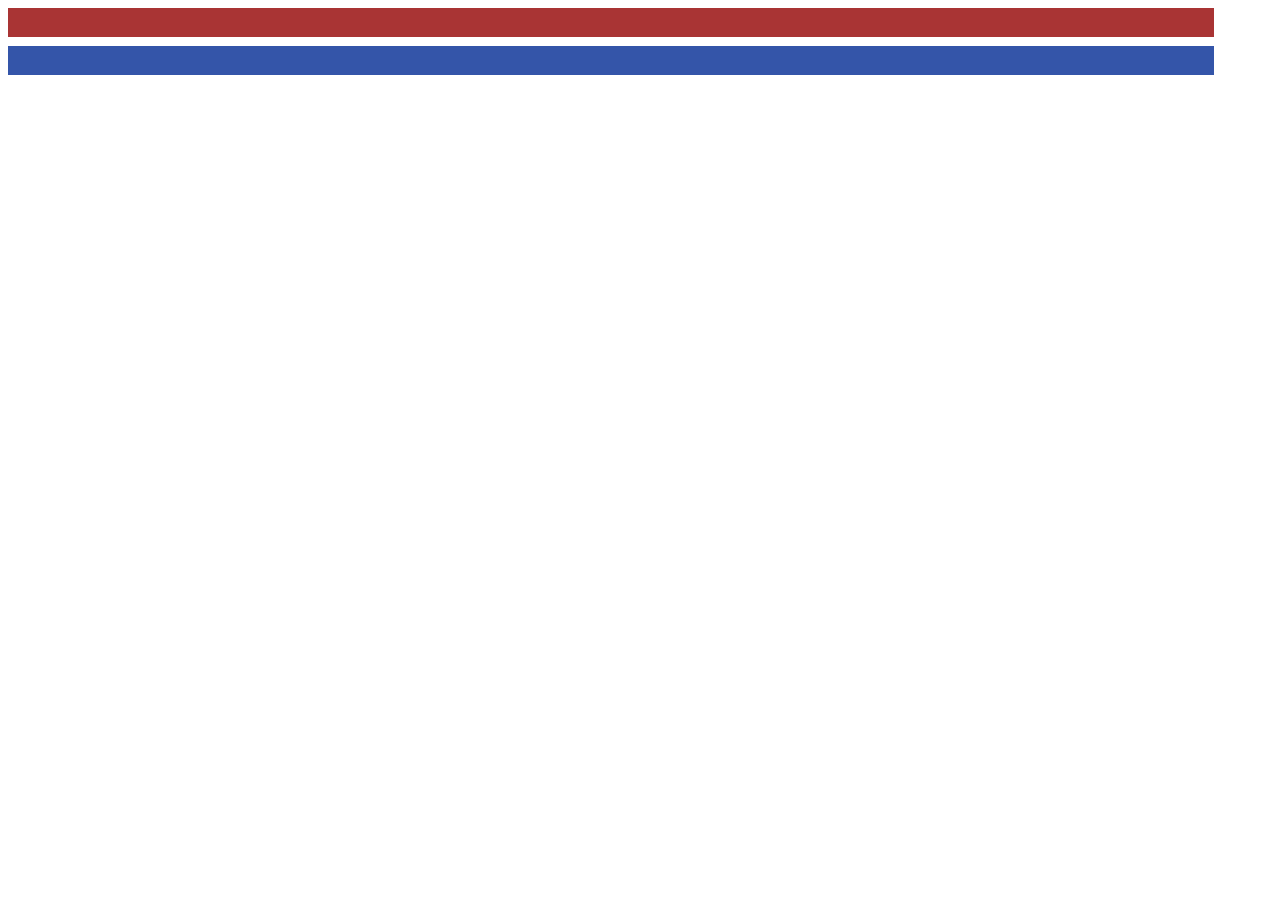
<file: index.html>
<!DOCTYPE html>
<html lang="en">
  <head>
    <meta charset="UTF-8" />
    <meta name="viewport" content="width=device-width, initial-scale=1.0" />
    <title>Document</title>
    <link rel="stylesheet" href="style.css" />
  </head>
  <body>
    <div class="one"></div>
    <div class="two"></div>
    <script src="js/jquery.js"></script>
    <script>
      $("div.one").hide(5000);
      $("div.two").hide(5000);
    </script>
  </body>
</html>
</file>
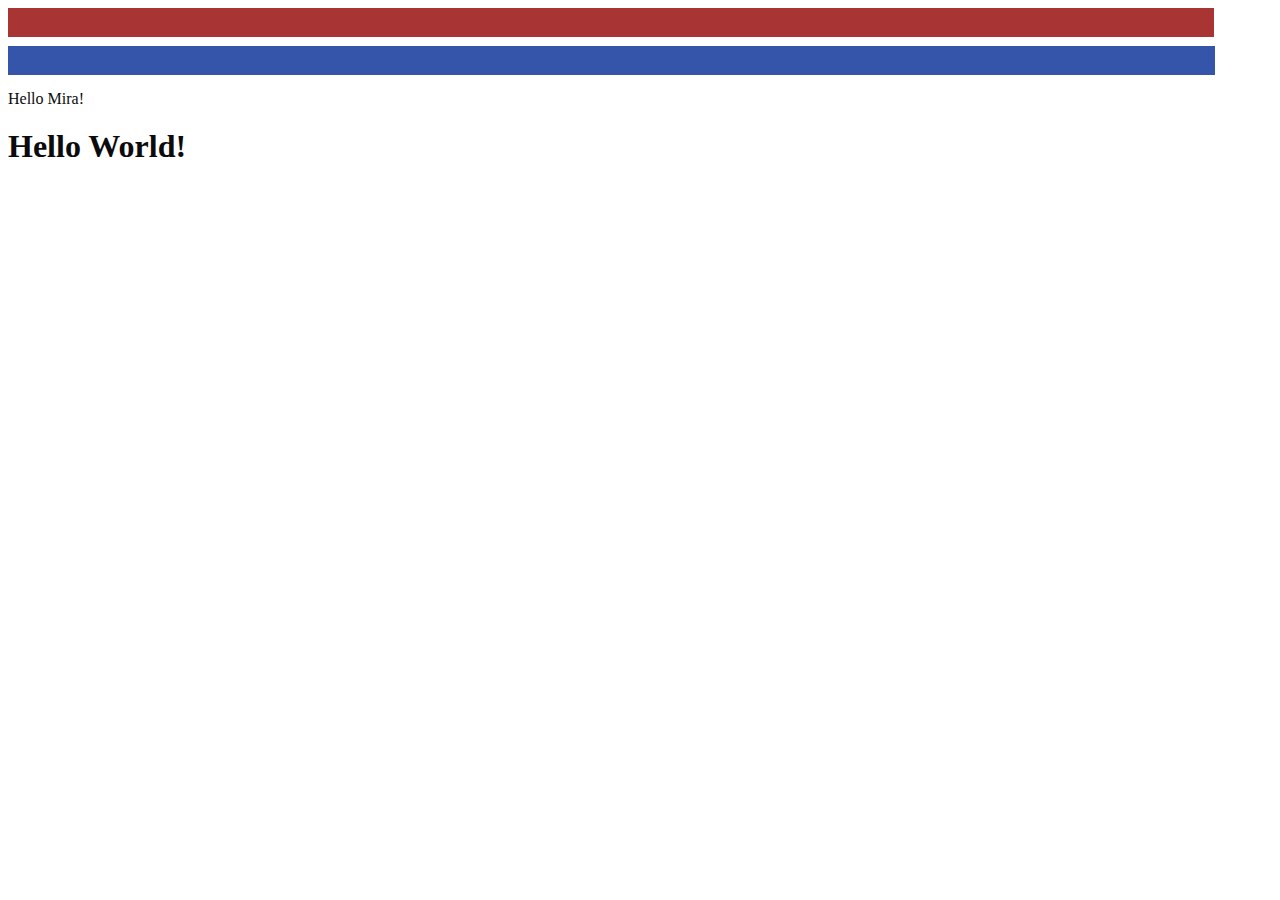
<file: click.html>
<!DOCTYPE html>
<html lang="en">
  <head>
    <meta charset="UTF-8" />
    <meta name="viewport" content="width=device-width, initial-scale=1.0" />
    <title>Document</title>
    <link rel="stylesheet" href="style.css" />
  </head>
  <body>
    <div class="one"></div>
    <div class="two"></div>
    <p>Hello Mira!</p>
    <h1>Hello World!</h1>
    <script src="js/jquery.js"></script>
    <script>
      $(".one").hide(5000);
      $(".two").hide(5000);
      $(".two").show(5000);
      $(".one,p,h1").hide(5000);
      $(".one,p,h1").show(5000);
    </script>
  </body>
</html>
</file>
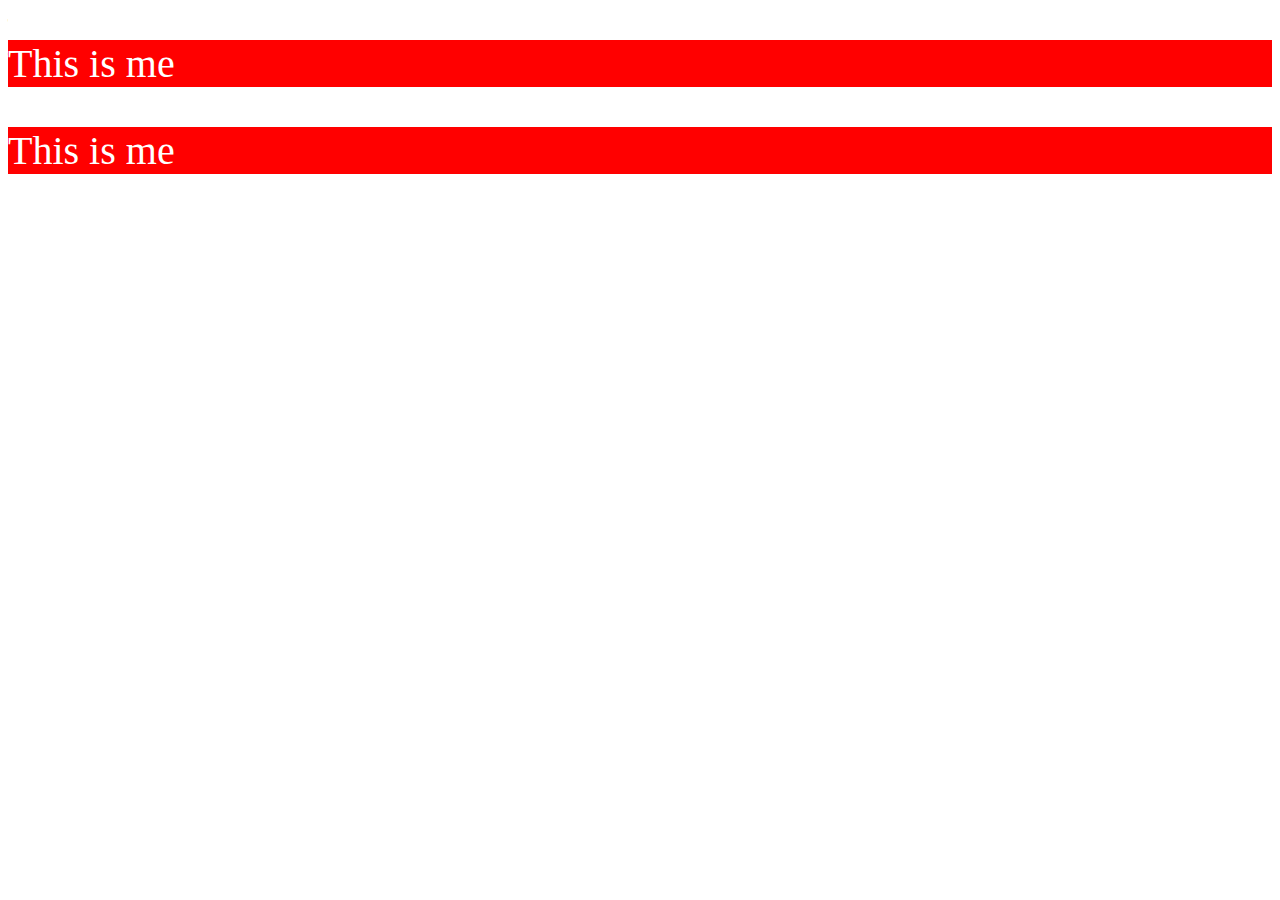
<file: css.html>
<!DOCTYPE html>
<html lang="en">
  <head>
    <meta charset="UTF-8" />
    <meta name="viewport" content="width=device-width, initial-scale=1.0" />
    <title>Document</title>
  </head>
  <body>
    <p>This is me</p>
    <p>This is me</p>

    <script src="https://ajax.googleapis.com/ajax/libs/jquery/3.7.1/jquery.min.js"></script>
    <script>
      // single color use korar jnno
      $("p").css("color", "#ffff");
      $("p").css("background-color", "red");
      // multiple keso add korta hola amn deta hba
      $("p").css({
        "background-color": "red",
        "color": "#ffff",
        "font-size": "40px",
      });
    


    </script>
  </body>
</html>
</file>
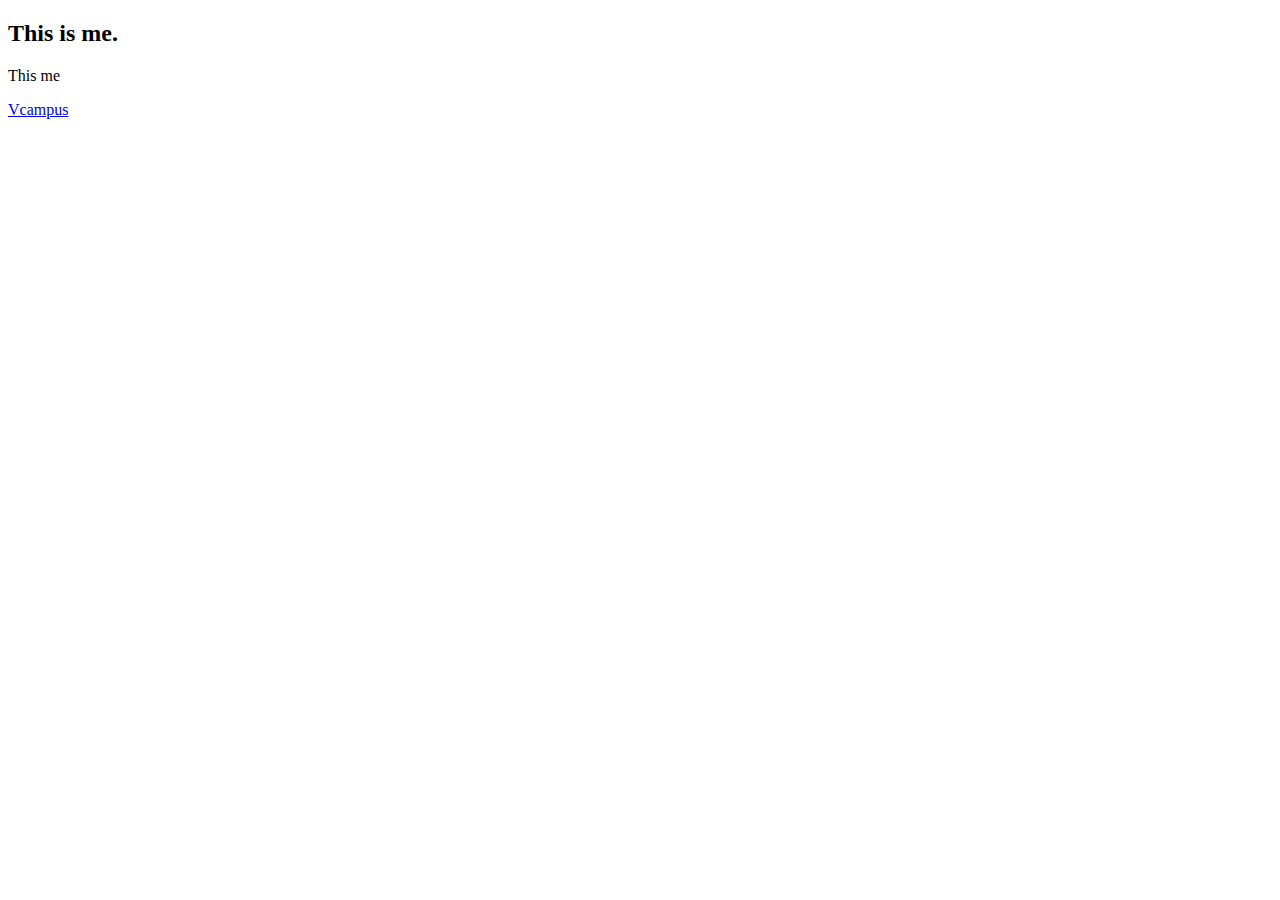
<file: link-add.html>
<!DOCTYPE html>
<html lang="en">
  <head>
    <meta charset="UTF-8" />
    <meta name="viewport" content="width=device-width, initial-scale=1.0" />
    <title>Document</title>
  </head>
  <body>
    <h2>This is me.</h2>
    <p id="para1">This me</p>
    <a href="#" target="_blank">Vcampus</a>

    <script src="https://ajax.googleapis.com/ajax/libs/jquery/3.7.1/jquery.min.js"></script>
    <script>
      $("a").attr("href", "https://www.isdb-bisew.org/");
      $("a").removeAttr("href", "https://www.isdb-bisew.org/");
      $("a").attr("href", "https://www.isdb-bisew.org/");
      $("a").removeAttr("target");
    </script>
  </body>
</html>
</file>
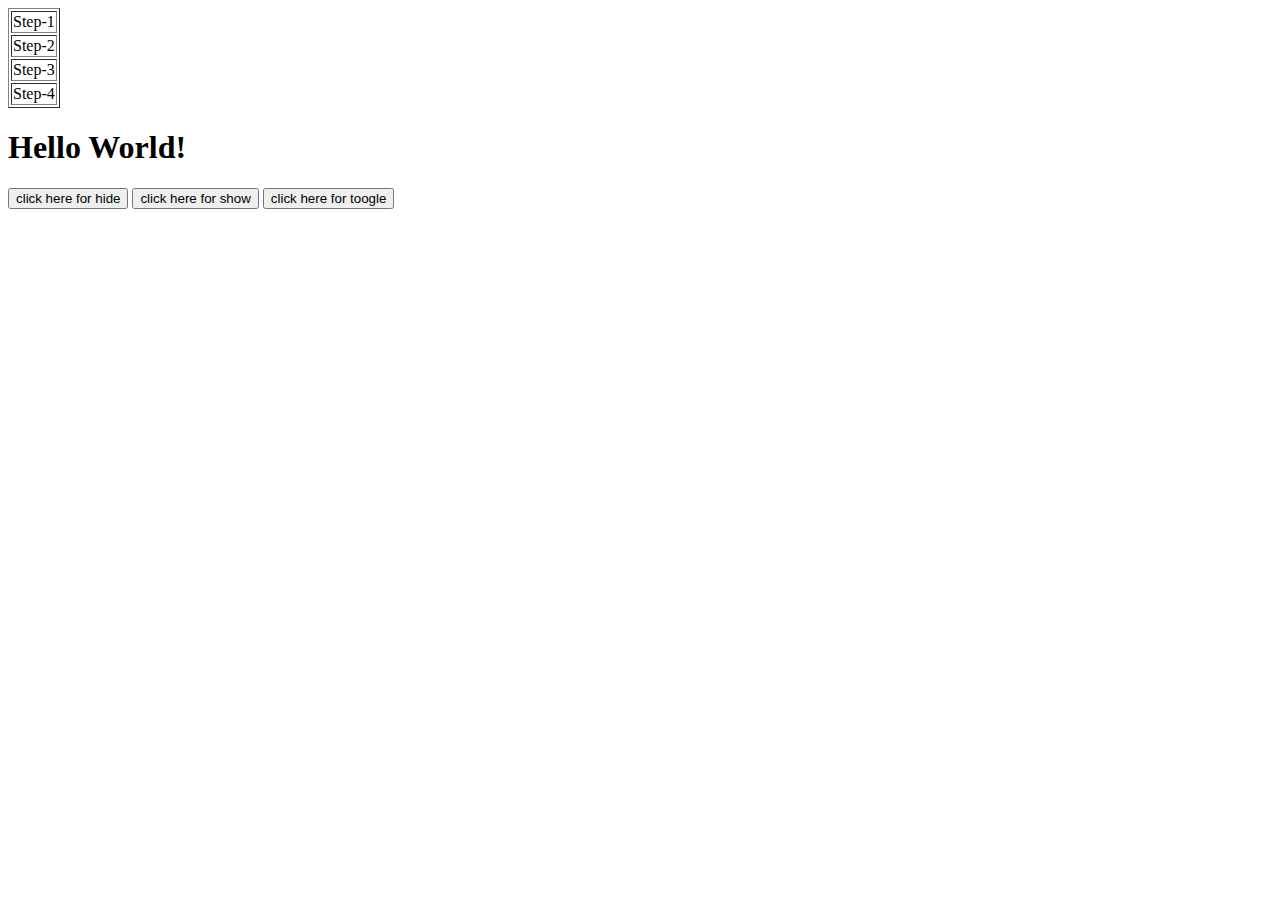
<file: table.html>
<!DOCTYPE html>
<html lang="en">
  <head>
    <meta charset="UTF-8" />
    <meta name="viewport" content="width=device-width, initial-scale=1.0" />
    <title>Document</title>
    <link rel="stylesheet" href="style.css" />
  </head>
  <body>
    <!-- <div class="one"></div>
    <div class="two"></div>
    <p>Hello Mira!.first</p>
    <p>Hello Asha!</p>
    <p>Hello Mukta!</p>
    <p>Hello Mira!</p>
    <p>Hello Mira!</p>
    <p>Hello Mira!</p> -->

    <!-- table -->
    <table border="1">
      <tr>
        <td>Step-1</td>
      </tr>
      <tr>
        <td>Step-2</td>
      </tr>
      <tr>
        <td>Step-3</td>
      </tr>
      <tr>
        <td>Step-4</td>
      </tr>
    </table>

    <h1>Hello World!</h1>
    <button id="hide">click here for hide</button>
    <button id="s">click here for show</button>
    <button id="t">click here for toogle</button>

    <script src="js/jquery.js"></script>
    <script>
      //   $(".one").hide(5000);
      //   $(".two").hide(5000);
      //   $(".two").show(5000);
      //   $(".one,p,h1").hide(5000);
      //   $(".one,p,h1").show(5000);

      $(document).ready(function () {
        $("#hide").click(function () {
          $("tr:even").hide(5000);
        });
        $("#s").click(function () {
          $("tr:even").show(5000);
        });
      });
    </script>
  </body>
</html>
</file>
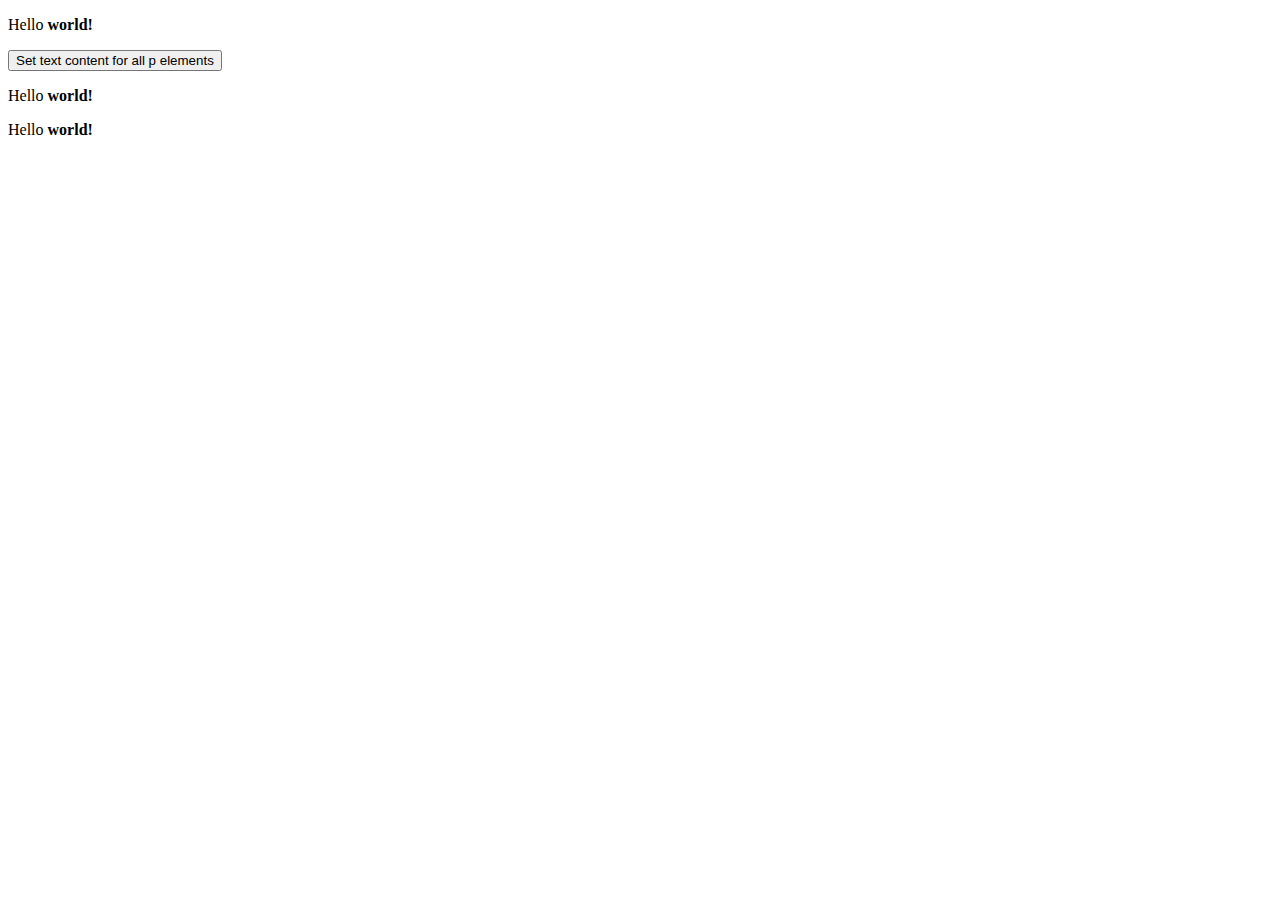
<file: text-html.html>
<!DOCTYPE html>
<html lang="en">
  <head>
    <meta charset="UTF-8" />
    <meta name="viewport" content="width=device-width, initial-scale=1.0" />
    <title>Document</title>
  </head>
  <body>
    <p class="m">Hi</p>
    <button>Set text content for all p elements</button>
    <p>This is a para</p>
    <p>My name</p>
    <script src="https://ajax.googleapis.com/ajax/libs/jquery/3.7.1/jquery.min.js"></script>
    <script>
      $("p").text("hello");
      $("p").html("Hello <b>world!</b>");

      $(document).ready(function () {
        $("button").click(function () {
          $("p").html("hello <b>world</b>");
        });
      });
    </script>
  </body>
</html>
</file>
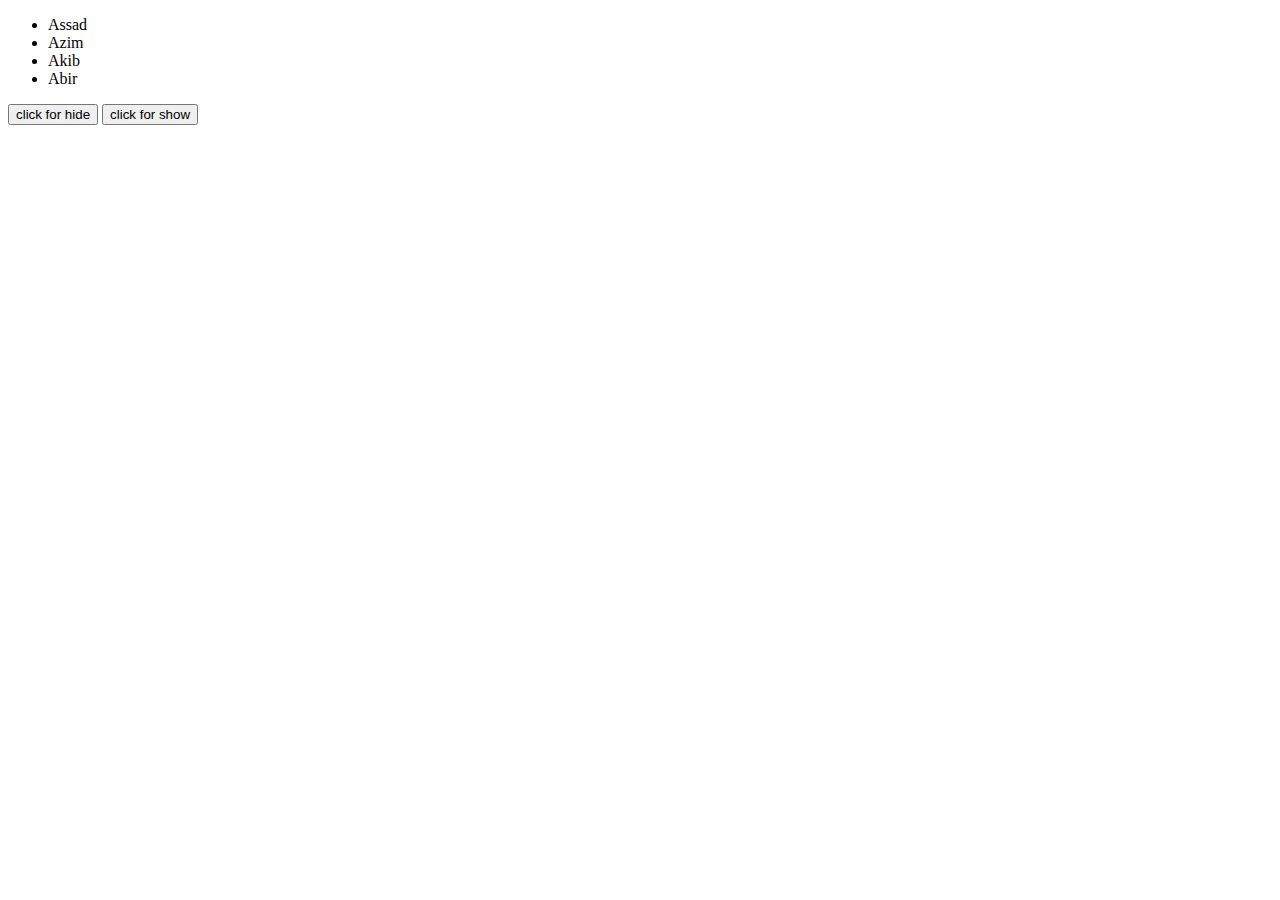
<file: ui-li.html>
<!DOCTYPE html>
<html lang="en">
  <head>
    <meta charset="UTF-8" />
    <meta name="viewport" content="width=device-width, initial-scale=1.0" />
    <title>Document</title>
  </head>
  <body>
    <ul>
      <li>Assad</li>
      <li>Azim</li>
      <li>Akib</li>
      <li>Abir</li>
    </ul>
    <button id="hide">click for hide</button>
    <button id="show">click for show</button>
    <script src="js/jquery.js"></script>

    <script>
      $(document).ready(function () {
        $("#hide").click(function () {
          $("ul li:first").hide(2500);
        });
        $("#show").click(function () {
          $("ul li:first").show(2500);
        });
      });
    </script>
  </body>
</html>
</file>
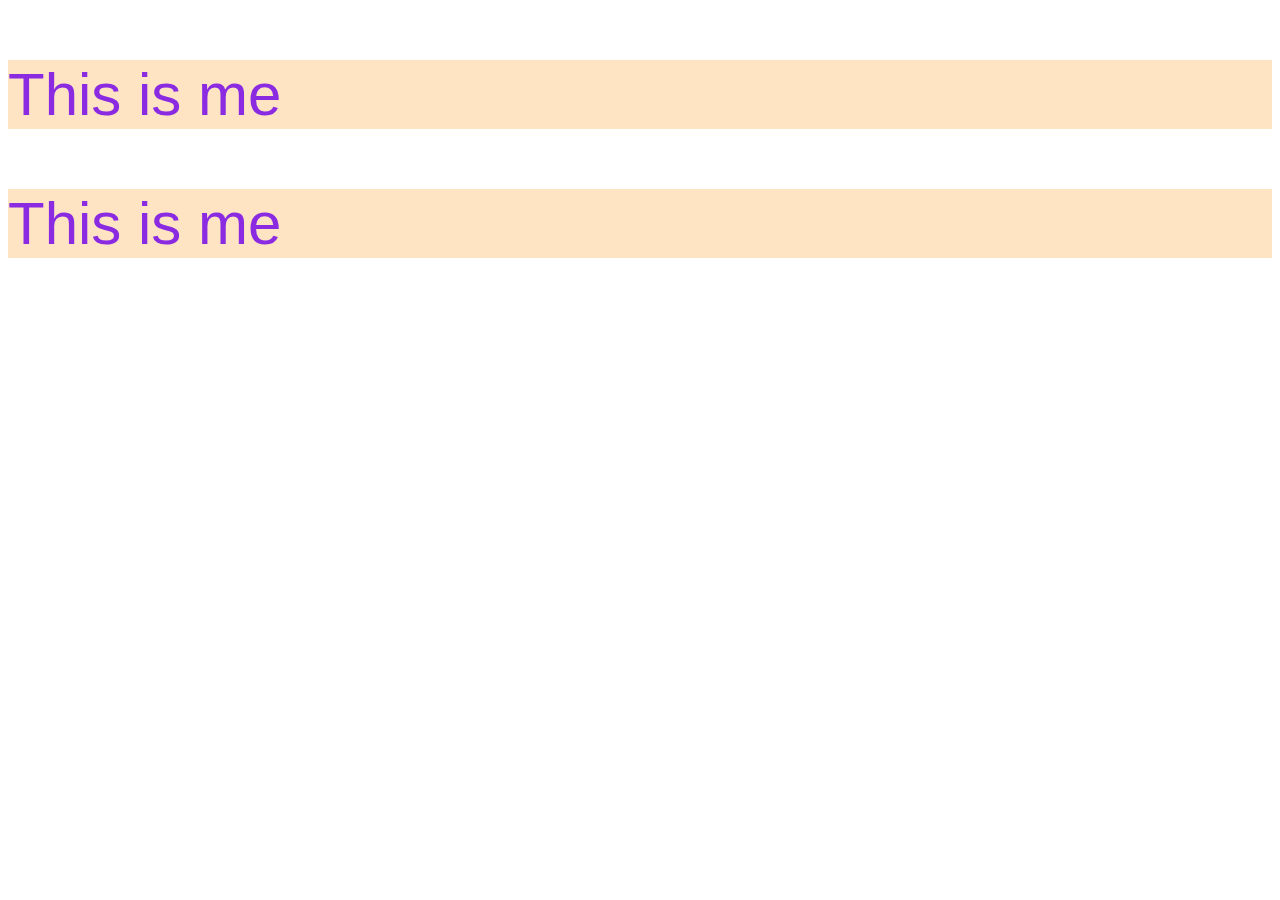
<file: use-class-css.html>
<!DOCTYPE html>
<html lang="en">
  <head>
    <meta charset="UTF-8" />
    <meta name="viewport" content="width=device-width, initial-scale=1.0" />
    <title>Document</title>
    <link rel="stylesheet" href="index.css" />
  </head>
  <body>
    <p>This is me</p>
    <p>This is me</p>

    <script src="https://ajax.googleapis.com/ajax/libs/jquery/3.7.1/jquery.min.js"></script>
    <script>
      // p tag a kono class use na kora external css add korar somoy
      $("p").addClass("pre pre2");
    </script>
  </body>
</html>
</file>
<file: style.css>
.one {
  height: 30px;
  background-color: brown;
  margin-bottom: 10px;
}
.two {
  height: 30px;
  background-color: rgb(42, 77, 165);
  margin-bottom: 10px;
}
</file>
<file: index.css>
.pre {
  color: blueviolet;
  text-decoration: solid;
  background-color: bisque;
}
.pre2 {
  font-size: large;
  font-family: Arial, Helvetica, sans-serif;
  font-size: 60px;
}
</file>
